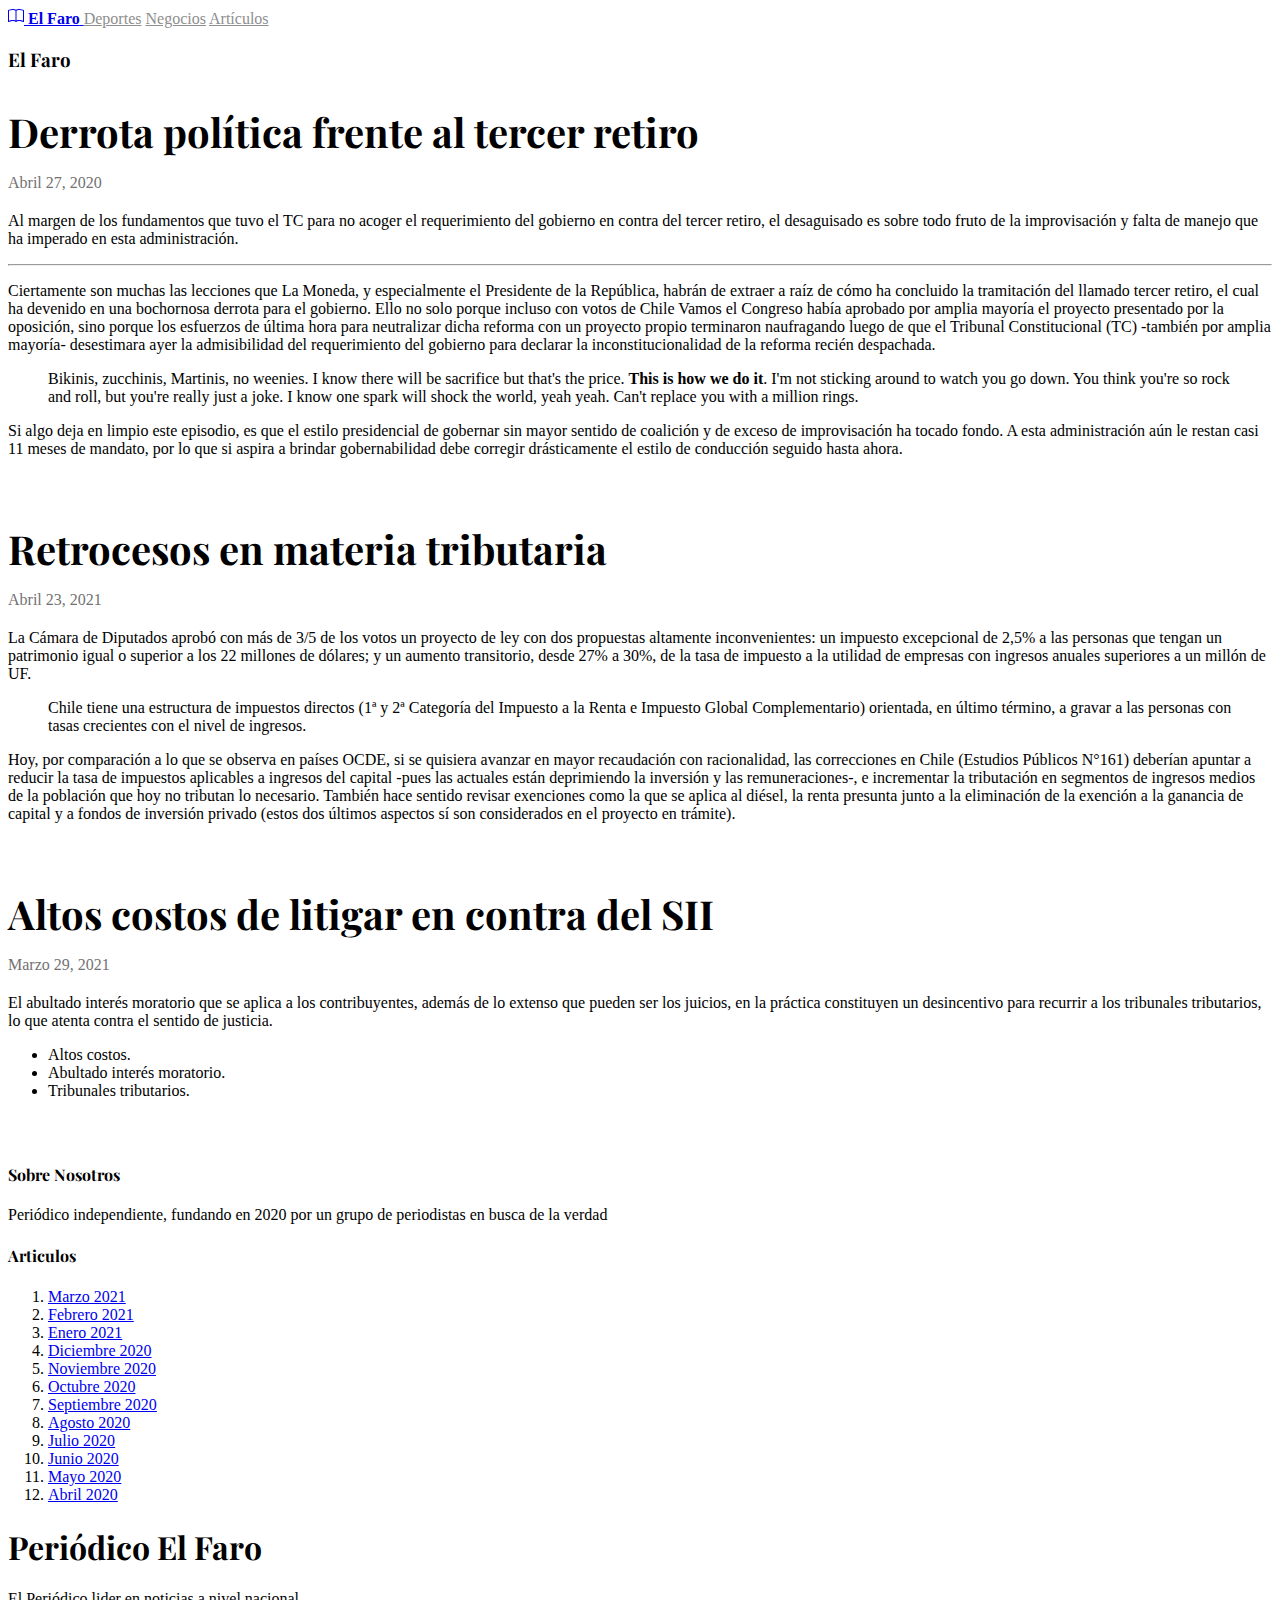
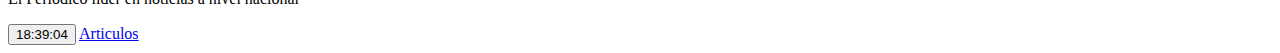
<file: articulos.html>
<!doctype html>
<html lang="en">

<head>
	<meta charset="utf-8">
	<meta name="viewport" content="width=device-width, initial-scale=1">
	<meta name="description" content="">
	<meta name="author" content="Camila Arellano">
	<title>El Faro - Periódico</title>
	<!-- Bootstrap core CSS -->
	<link href="https://cdn.jsdelivr.net/npm/bootstrap@5.0.0-beta3/dist/css/bootstrap.min.css" rel="stylesheet"
		integrity="sha384-eOJMYsd53ii+scO/bJGFsiCZc+5NDVN2yr8+0RDqr0Ql0h+rP48ckxlpbzKgwra6" crossorigin="anonymous">
	<!-- JavaScript Bundle with Popper -->
	<script src="https://cdn.jsdelivr.net/npm/bootstrap@5.0.0-beta3/dist/js/bootstrap.bundle.min.js"
		integrity="sha384-JEW9xMcG8R+pH31jmWH6WWP0WintQrMb4s7ZOdauHnUtxwoG2vI5DkLtS3qm9Ekf"
		crossorigin="anonymous"></script>
	<meta name="theme-color" content="#7952b3">
	<!-- Custom styles for this template -->
	<link href="https://fonts.googleapis.com/css?family=Playfair&#43;Display:700,900&amp;display=swap" rel="stylesheet">
	<!-- Custom styles for this template -->
	<link href="css/styles.css" rel="stylesheet">
</head>

<body>
	<div class="navbar navbar-dark bg-dark shadow-sm ">
		<div class="container">
			<nav class="container d-flex flex-column flex-md-row justify-content-between">
				<a href="./index.html" class="navbar-brand d-flex align-items-center header">
					<svg xmlns="http://www.w3.org/2000/svg" width="16" height="16" fill="currentColor"
						class="bi bi-book" viewBox="0 0 16 16">
						<path
							d="M1 2.828c.885-.37 2.154-.769 3.388-.893 1.33-.134 2.458.063 3.112.752v9.746c-.935-.53-2.12-.603-3.213-.493-1.18.12-2.37.461-3.287.811V2.828zm7.5-.141c.654-.689 1.782-.886 3.112-.752 1.234.124 2.503.523 3.388.893v9.923c-.918-.35-2.107-.692-3.287-.81-1.094-.111-2.278-.039-3.213.492V2.687zM8 1.783C7.015.936 5.587.81 4.287.94c-1.514.153-3.042.672-3.994 1.105A.5.5 0 0 0 0 2.5v11a.5.5 0 0 0 .707.455c.882-.4 2.303-.881 3.68-1.02 1.409-.142 2.59.087 3.223.877a.5.5 0 0 0 .78 0c.633-.79 1.814-1.019 3.222-.877 1.378.139 2.8.62 3.681 1.02A.5.5 0 0 0 16 13.5v-11a.5.5 0 0 0-.293-.455c-.952-.433-2.48-.952-3.994-1.105C10.413.809 8.985.936 8 1.783z" />
					</svg>
					<strong class="pl-5"> El Faro</strong>
				</a>
				<a class="py-2 d-none d-md-inline-block link-header" href="./deportes.html">Deportes</a>
				<a class="py-2 d-none d-md-inline-block link-header" href="./negocios.html">Negocios</a>
				<a class="py-2 d-none d-md-inline-block link-header" href="./articulos.html">Artículos</a>
			</nav>
		</div>
	</div>

	<main class="container">
		<div class="row">
			<div class="col-md-8">
				<h3 class="pb-4 mb-4 fst-italic border-bottom">
					El Faro
				</h3>

				<article class="blog-post">
					<h2 class="blog-post-title">Derrota política frente al tercer retiro</h2>
					<p class="blog-post-meta">Abril 27, 2020</p>

					<p>Al margen de los fundamentos que tuvo el TC para no acoger el requerimiento del gobierno en contra del tercer retiro, el desaguisado es sobre todo fruto de la improvisación y falta de manejo que ha imperado en esta administración.</p>
					<hr>
					<p>Ciertamente son muchas las lecciones que La Moneda, y especialmente el Presidente de la República, habrán de extraer a raíz de cómo ha concluido la tramitación del llamado tercer retiro, el cual ha devenido en una bochornosa derrota para el gobierno. Ello no solo porque incluso con votos de Chile Vamos el Congreso había aprobado por amplia mayoría el proyecto presentado por la oposición, sino porque los esfuerzos de última hora para neutralizar dicha reforma con un proyecto propio terminaron naufragando luego de que el Tribunal Constitucional (TC) -también por amplia mayoría- desestimara ayer la admisibilidad del requerimiento del gobierno para declarar la inconstitucionalidad de la reforma recién despachada.</p>
					<blockquote>
						<p>Bikinis, zucchinis, Martinis, no weenies. I know there will be sacrifice but that's the
							price. <strong>This is how we do it</strong>. I'm not sticking around to watch you go down.
							You think you're so rock and roll, but you're really just a joke. I know one spark will
							shock the world, yeah yeah. Can't replace you with a million rings.</p>
					</blockquote>
					<p>Si algo deja en limpio este episodio, es que el estilo presidencial de gobernar sin mayor sentido de coalición y de exceso de improvisación ha tocado fondo. A esta administración aún le restan casi 11 meses de mandato, por lo que si aspira a brindar gobernabilidad debe corregir drásticamente el estilo de conducción seguido hasta ahora. </p>
				</article><!-- /.blog-post -->

				<article class="blog-post">
					<h2 class="blog-post-title">Retrocesos en materia tributaria
                    </h2>
					<p class="blog-post-meta">Abril 23, 2021 </p>

					<p>La Cámara de Diputados aprobó con más de 3/5 de los votos un proyecto de ley con dos propuestas altamente inconvenientes: un impuesto excepcional de 2,5% a las personas que tengan un patrimonio igual o superior a los 22 millones de dólares; y un aumento transitorio, desde 27% a 30%, de la tasa de impuesto a la utilidad de empresas con ingresos anuales superiores a un millón de UF.

                    </p>
					<blockquote>
						<p>Chile tiene una estructura de impuestos directos (1ª y 2ª Categoría del Impuesto a la Renta e Impuesto Global Complementario) orientada, en último término, a gravar a las personas con tasas crecientes con el nivel de ingresos. </p>
					</blockquote>
					<p>Hoy, por comparación a lo que se observa en países OCDE, si se quisiera avanzar en mayor recaudación con racionalidad, las correcciones en Chile (Estudios Públicos N°161) deberían apuntar a reducir la tasa de impuestos aplicables a ingresos del capital -pues las actuales están deprimiendo la inversión y las remuneraciones-, e incrementar la tributación en segmentos de ingresos medios de la población que hoy no tributan lo necesario. También hace sentido revisar exenciones como la que se aplica al diésel, la renta presunta junto a la eliminación de la exención a la ganancia de capital y a fondos de inversión privado (estos dos últimos aspectos sí son considerados en el proyecto en trámite).</p>
				</article><!-- /.blog-post -->

				<article class="blog-post">
					<h2 class="blog-post-title">Altos costos de litigar en contra del SII</h2>
					<p class="blog-post-meta">Marzo 29, 2021</p>

					<p>El abultado interés moratorio que se aplica a los contribuyentes, además de lo extenso que pueden ser los juicios, en la práctica constituyen un desincentivo para recurrir a los tribunales tributarios, lo que atenta contra el sentido de justicia.
					</p>
					<ul>
						<li>Altos costos.</li>
						<li>Abultado interés moratorio.</li>
						<li>Tribunales tributarios.</li>
					</ul>
					
				</article><!-- /.blog-post -->

				

			</div>

			<div class="col-md-4">
				<div class="p-4 mb-3 bg-light rounded">
					<h4 class="fst-italic">Sobre Nosotros</h4>
					<p class="mb-0">Periódico independiente, fundando en 2020 por un grupo de periodistas en busca de la verdad</p>
				</div>

				<div class="p-4">
					<h4 class="fst-italic">Articulos</h4>
					<ol class="list-unstyled mb-0">
						<li><a href="#">Marzo 2021</a></li>
						<li><a href="#">Febrero 2021</a></li>
						<li><a href="#">Enero 2021</a></li>
						<li><a href="#">Diciembre 2020</a></li>
						<li><a href="#">Noviembre 2020</a></li>
						<li><a href="#">Octubre 2020</a></li>
						<li><a href="#">Septiembre 2020</a></li>
						<li><a href="#">Agosto 2020</a></li>
						<li><a href="#">Julio 2020</a></li>
						<li><a href="#">Junio 2020</a></li>
						<li><a href="#">Mayo 2020</a></li>
						<li><a href="#">Abril 2020</a></li>
					</ol>
				</div>

		
			</div>

		</div>

	</main><!-- /.container -->

	<footer class="bg-dark text-secondary px-4 py-5 text-center">
		<div class="py-5">
			<h1 class="display-5 fw-bold text-white">Periódico El Faro</h1>
			<div class="col-lg-6 mx-auto">
				<p class="fs-5 mb-4">El Periódico lider en noticias a nivel nacional</p>
				<div class="d-grid gap-2 d-sm-flex justify-content-sm-center">
					<button type="button" id="hora" class="btn btn-outline-info btn-lg px-4 me-sm-3 fw-bold"></button>
					<a  href="./articulos.html" class="btn btn-outline-light btn-lg px-4">Articulos</a>
				</div>
			</div>
		</div>
	</footer>

</body>

<script>

	function addZero(i) {
		if (i < 10) {
			i = "0" + i;
		}
		return i;
	}

	function getHour() {
		var d = new Date();
		var x = document.getElementById("hora");
		var h = addZero(d.getHours());
		var m = addZero(d.getMinutes());
		var s = addZero(d.getSeconds());
		x.innerHTML = h + ":" + m + ":" + s;
	}

	getHour();

</script>

</html>
</file>
<file: css/styles.css>
.bd-placeholder-img {
    font-size: 1.125rem;
    text-anchor: middle;
    -webkit-user-select: none;
    -moz-user-select: none;
    user-select: none;
}

@media (min-width: 768px) {
    .bd-placeholder-img-lg {
        font-size: 3.5rem;
    }
}

/* stylelint-disable selector-list-comma-newline-after */

.blog-header {
    line-height: 1;
    border-bottom: 1px solid #e5e5e5;
}

.blog-header-logo {
    font-family: "Playfair Display", Georgia, "Times New Roman", serif
        /*rtl:Amiri, Georgia, "Times New Roman", serif*/
    ;
    font-size: 2.25rem;
}

.blog-header-logo:hover {
    text-decoration: none;
}

h1,
h2,
h3,
h4,
h5,
h6 {
    font-family: "Playfair Display", Georgia, "Times New Roman", serif
        /*rtl:Amiri, Georgia, "Times New Roman", serif*/
    ;
}

.display-4 {
    font-size: 2.5rem;
}

@media (min-width: 768px) {
    .display-4 {
        font-size: 3rem;
    }
}

.nav-scroller {
    position: relative;
    z-index: 2;
    height: 2.75rem;
    overflow-y: hidden;
}

.nav-scroller .nav {
    display: flex;
    flex-wrap: nowrap;
    padding-bottom: 1rem;
    margin-top: -1px;
    overflow-x: auto;
    text-align: center;
    white-space: nowrap;
    -webkit-overflow-scrolling: touch;
}

.nav-scroller .nav-link {
    padding-top: .75rem;
    padding-bottom: .75rem;
    font-size: .875rem;
}

.card-img-right {
    height: 100%;
    border-radius: 0 3px 3px 0;
}

.flex-auto {
    flex: 0 0 auto;
}

.h-250 {
    height: 250px;
}

@media (min-width: 768px) {
    .h-md-250 {
        height: 250px;
    }
}

/* Pagination */
.blog-pagination {
    margin-bottom: 4rem;
}

.blog-pagination>.btn {
    border-radius: 2rem;
}

/*
* Blog posts
*/
.blog-post {
    margin-bottom: 4rem;
}

.blog-post-title {
    margin-bottom: .25rem;
    font-size: 2.5rem;
}

.blog-post-meta {
    margin-bottom: 1.25rem;
    color: #727272;
}

/*
* Footer
*/
.blog-footer {
    padding: 2.5rem 0;
    color: #727272;
    text-align: center;
    background-color: #f9f9f9;
    border-top: .05rem solid #e5e5e5;
}

.blog-footer p:last-child {
    margin-bottom: 0;
}

.link-header {
    color: #8e8e8e !important;
    transition: color .15s ease-in-out !important;
}

/* GLOBAL STYLES
-------------------------------------------------- */
/* Padding below the footer and lighter body text */

  
  /* CUSTOMIZE THE CAROUSEL
  -------------------------------------------------- */
  
  /* Carousel base class */
  .carousel {
    margin-bottom: 4rem;
  }
  /* Since positioning the image, we need to help out the caption */
  .carousel-caption {
    bottom: 3rem;
    z-index: 10;
  }
  
  /* Declare heights because of positioning of img element */
  .carousel-item {
    height: 32rem;
  }
  .carousel-item > img {
    position: absolute;
    top: 0;
    left: 0;
    min-width: 100%;
    height: 32rem;
  }
  
  
  /* MARKETING CONTENT
  -------------------------------------------------- */
  
  /* Center align the text within the three columns below the carousel */
  .marketing .col-lg-4 {
    margin-bottom: 1.5rem;
    text-align: center;
  }
  .marketing h2 {
    font-weight: 400;
  }
  /* rtl:begin:ignore */
  .marketing .col-lg-4 p {
    margin-right: .75rem;
    margin-left: .75rem;
  }
  /* rtl:end:ignore */
  
  
  /* Featurettes
  ------------------------- */
  
  .featurette-divider {
    margin: 5rem 0; /* Space out the Bootstrap <hr> more */
  }
  
  /* Thin out the marketing headings */
  .featurette-heading {
    font-weight: 300;
    line-height: 1;
    /* rtl:remove */
    letter-spacing: -.05rem;
  }
  
  
  /* RESPONSIVE CSS
  -------------------------------------------------- */
  
  @media (min-width: 40em) {
    /* Bump up size of carousel content */
    .carousel-caption p {
      margin-bottom: 1.25rem;
      font-size: 1.25rem;
      line-height: 1.4;
    }
  
    .featurette-heading {
      font-size: 50px;
    }
  }
  
  @media (min-width: 62em) {
    .featurette-heading {
      margin-top: 7rem;
    }
  }
</file>
